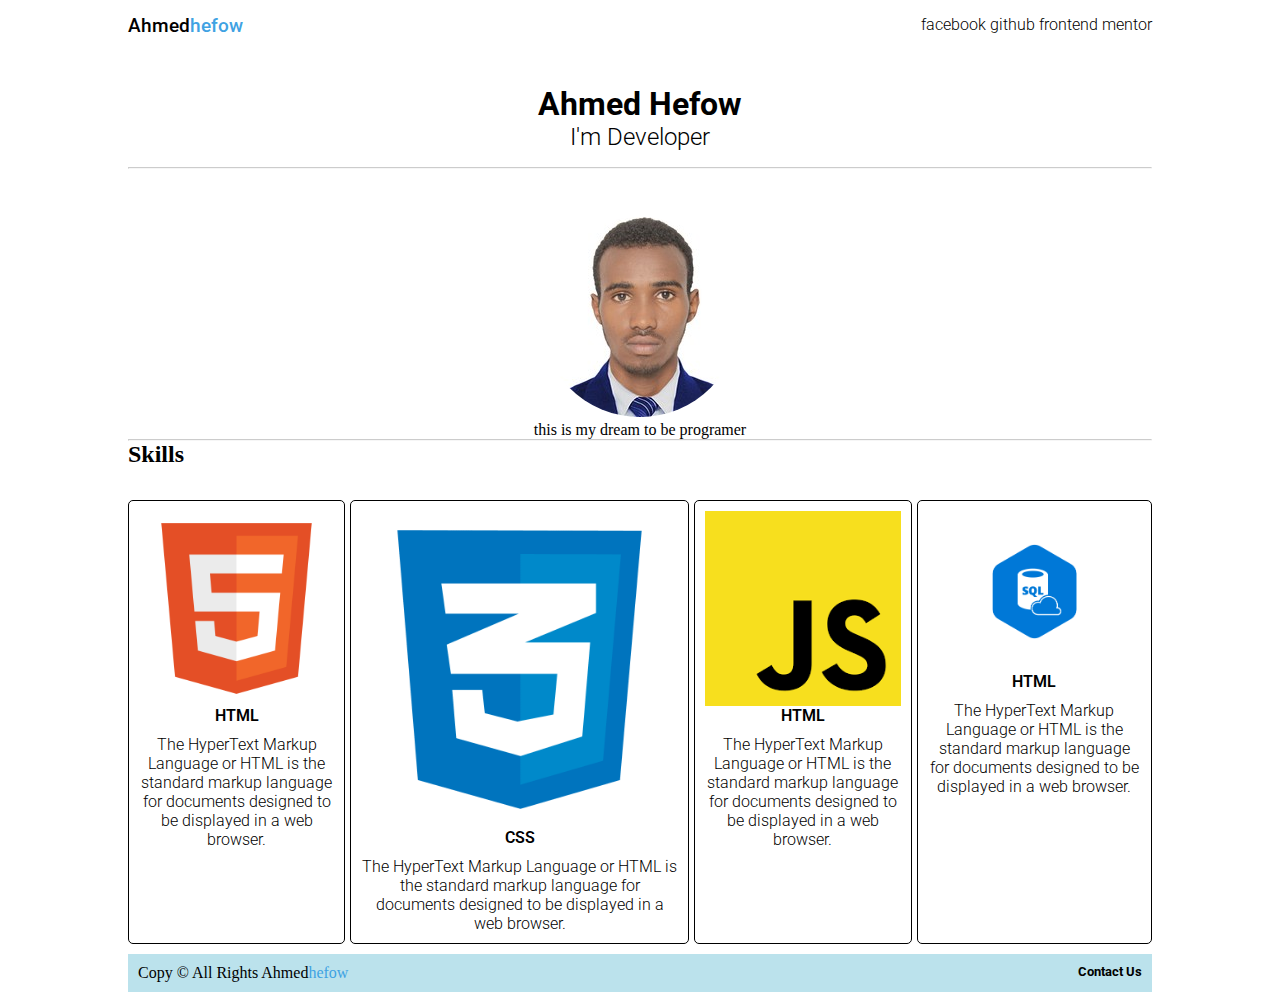
<file: index.html>
<!DOCTYPE html>
<html lang="en">
<head>
    <meta charset="UTF-8">
    <meta name="viewport" content="width=device-width, initial-scale=1.0">
    <title>My Resune</title>
    <link rel="preconnect" href="https://fonts.googleapis.com">
<link rel="preconnect" href="https://fonts.gstatic.com" crossorigin>
<link href="https://fonts.googleapis.com/css2?family=Modern+Antiqua&display=swap" rel="stylesheet">
<link rel="preconnect" href="https://fonts.googleapis.com">
<link rel="preconnect" href="https://fonts.gstatic.com" crossorigin>
<link href="https://fonts.googleapis.com/css2?family=Modern+Antiqua&family=Outfit:wght@400;600;700&family=Roboto:ital,wght@0,100;0,300;0,400;0,500;0,700;0,900;1,100;1,300;1,400;1,500;1,700;1,900&family=Young+Serif&display=swap" rel="stylesheet">


<!-- css -->
<link rel="stylesheet" href="Style.css">
</head>
<body>
    <div class="nav">
        <h3>Ahmed<span>hefow</span> </h3>
        <ul>
            <li><a href="https://www.facebook.com/axmed.xhaka">facebook</a></li>
            <li><a href="https://github.com/ahmedibrahim23">github</a></li>
            <li><a href="https://www.frontendmentor.io/profile/ahmedibrahim23">frontend mentor</a></li>
        </ul>
    </div>
   <div class="hero">
    <div class="content">
        <h1>Ahmed Hefow</h1>
    <h2>I'm Developer</h2>
    </div>
   </div>
   <hr>
  
   <div class="profile">
    <div class="profile-img">
        <img src="./img/212021546_3b50.jpg" alt="">
    </div>
    <p>this is my dream to be programer</p>
   </div>
   <hr>
   <h2>Skills</h2>
   <div class="skills">
    <div class="skill-1">
        <img src="img/html.png" alt="html" width="200px">
        <h4>HTML</h4>
        <p>The HyperText Markup Language or HTML is the standard markup language
          for documents designed to be displayed in a web browser. </p>
    </div>
     <div class="skill-1">
        <img src="img/css.png" alt="css" width="200px">
        <h4>CSS</h4>
        <p>The HyperText Markup Language or HTML is the standard markup language
          for documents designed to be displayed in a web browser. </p>
    </div>
    <div class="skill-1">
        <img src="img/download.png" alt="C#" width="200px">
        <h4>HTML</h4>
        <p>The HyperText Markup Language or HTML is the standard markup language
          for documents designed to be displayed in a web browser. </p>
    </div>
    <div class="skill-1">
        <img src="img/sql.png" alt="sql" width="200px">
        <h4>HTML</h4>
        <p>The HyperText Markup Language or HTML is the standard markup language
          for documents designed to be displayed in a web browser. </p>
    </div> 
   </div>
   <footer>
    <div class="left">
        Copy &copy; All Rights Ahmed<span>hefow</span>
    </div>
    <div class="right">
        <h5>
            <a href="Contact.html">Contact Us</a>
        </h5>
    </div>
   </footer>
</body>
</html>
</file>
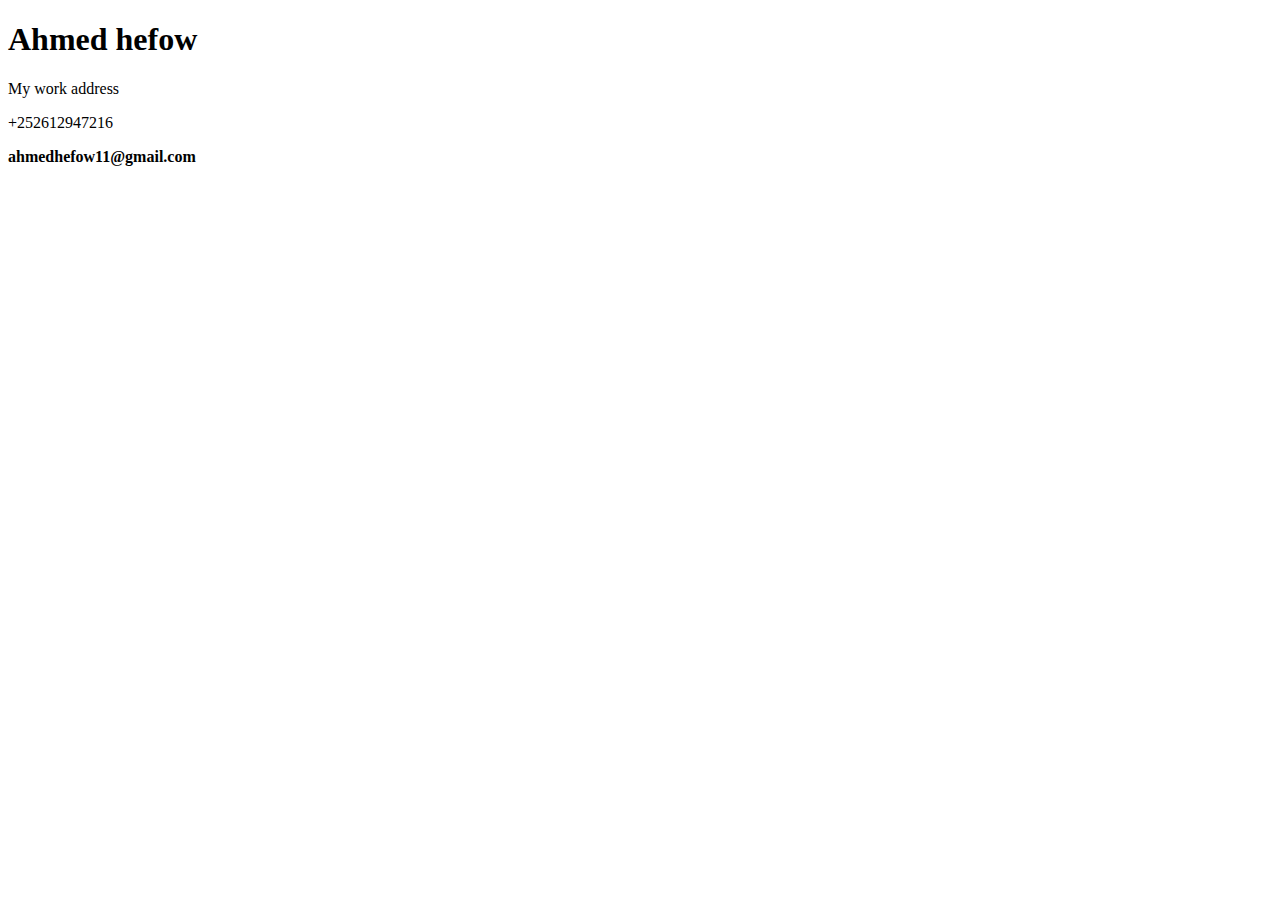
<file: Contact.html>
<!DOCTYPE html>
<html lang="en">
<head>
    <meta charset="UTF-8">
    <meta name="viewport" content="width=device-width, initial-scale=1.0">
    <title>Contact</title>
</head>
<body>
    <h1>Ahmed hefow</h1>
    <p>My work address</p>
    <p>+252612947216</p>
    <p><b>ahmedhefow11@gmail.com</b></p>
</body>
</html>
</file>
<file: Style.css>
*{
    padding: 0;
    margin: 0;
}
body{
    padding: 0 10%;
}
.nav{
    display: flex;
    justify-content: space-between;
    margin-top: 15px;
}
.nav ul li{
    display: inline;
    list-style-type: none;
}
.nav h3{
    font-family: "Roboto", sans-serif;
    font-weight: 500;
    font-style: normal;
}
span{
    color: #40A2E3;
}
.nav ul li a{
    text-decoration: none;
    color: black;
    font-family: "Roboto", sans-serif;
    font-weight: 300;
    font-style: normal;
}
.nav ul li a:hover{
    background-color:#40A2E3 ;
    padding: 5px;
    border: none;
    border-radius: 10px;
    color: white;
}
.hero{
    margin: 3rem auto 1rem auto;
    text-align: center;
}
.hero h1{
    font-family: "Roboto", sans-serif;
    font-weight: 700;
    font-style: normal;
}
.hero h2{
    font-family: "Roboto", sans-serif;
    font-weight: 300;
    font-style: normal;
}
.profile{
    margin-top: 3rem;
    text-align: center;
}
.profile-img img{
    border-radius: 50%;
}
hr{
    opacity: .5;
}
.skills{
    display: flex;
    gap: 5px;
    margin-top: 2rem;
}
.skill-1{
    border: 1px solid black ;
    border-radius: 5px;
    text-align: center;
    padding: 10px;
    
}
.skill-1 p{
    display: block;
    
}
.skill-1 img{
    display: block;
    width: 100%;
}
.skill-1 h4{
    font-family: "Roboto", sans-serif;
    font-weight: 600;
    font-style: normal;
    margin-bottom: 10px;
}
.skill-1 p{
    font-family: "Roboto", sans-serif;
    font-weight: 300;
    font-style: normal;
}
footer{
    display: flex;
    justify-content: space-between;
    margin-top: 10px;
    padding: 10px;
    background-color: #BBE2EC;
}
footer .right a{
    color: black;
    text-decoration: none;
    font-family: "Roboto", sans-serif;
}
</file>
